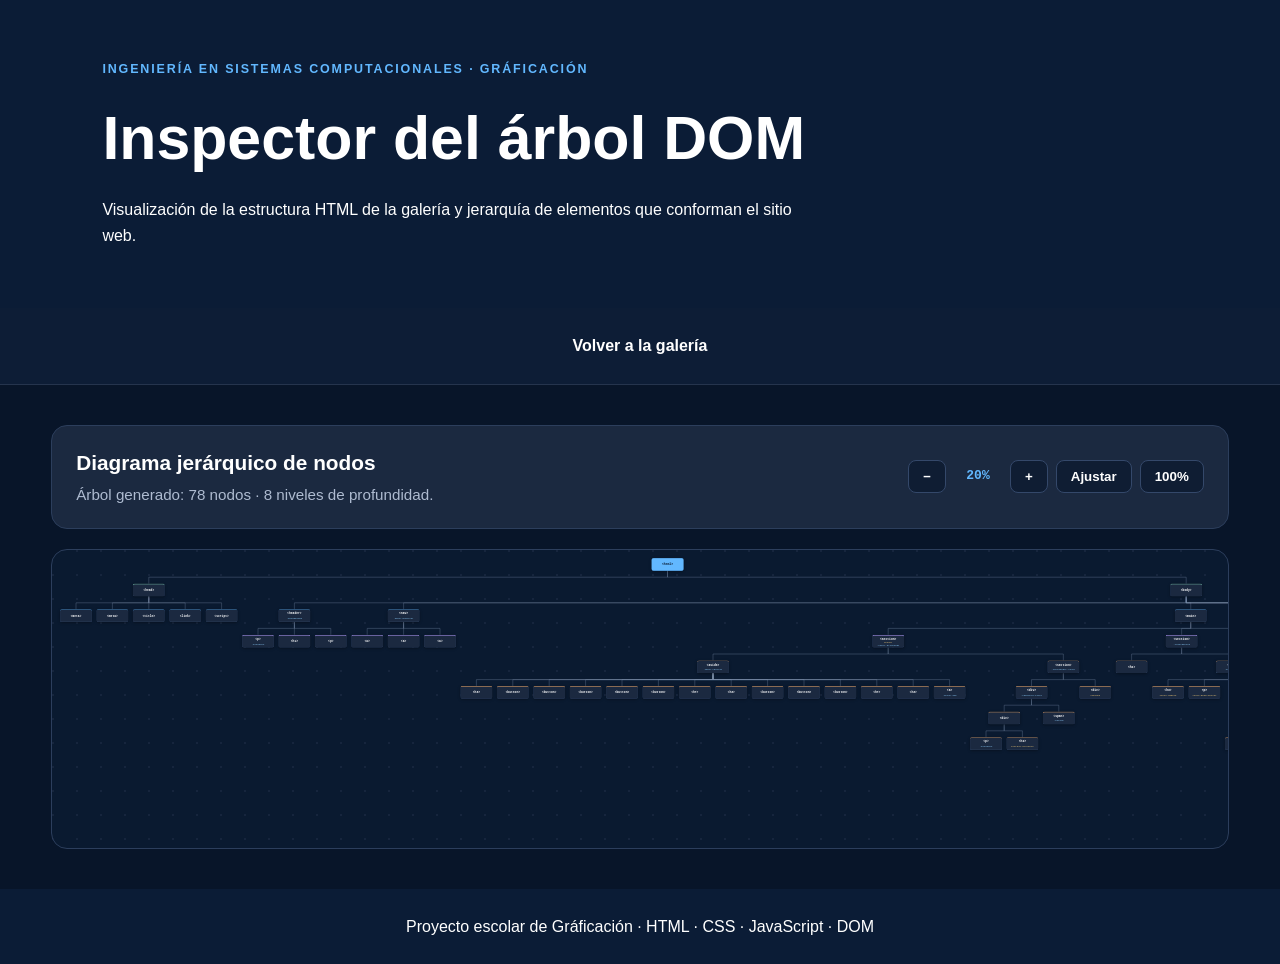
<file: dom-inspector.html>
<!DOCTYPE html>
<html lang="es">
<head>

    <meta charset="UTF-8">
    <meta name="viewport" content="width=device-width, initial-scale=1.0">

    <title>Inspector del árbol DOM</title>

    <link rel="stylesheet" href="css/styles.css">
    <link rel="stylesheet" href="css/dom-inspector.css">

</head>

<body class="pagina-dom">

    <header class="encabezado">

        <p class="etiqueta">
            INGENIERÍA EN SISTEMAS COMPUTACIONALES · GRÁFICACIÓN
        </p>

        <h1>Inspector del árbol DOM</h1>

        <p>
            Visualización de la estructura HTML de la galería y
            jerarquía de elementos que conforman el sitio web.
        </p>

    </header>

    <nav class="menu-superior">

        <a href="index.html">
            Volver a la galería
        </a>

    </nav>

    <main>

        <section class="dom-panel">

            <div>
                <h2>Diagrama jerárquico de nodos</h2>
                <p id="estado">Cargando estructura del documento...</p>
            </div>

            <div class="dom-controles">
                <button id="zoom-menos" type="button" aria-label="Alejar">−</button>
                <span id="zoom-valor">100%</span>
                <button id="zoom-mas" type="button" aria-label="Acercar">+</button>
                <button id="zoom-ajustar" type="button">Ajustar</button>
                <button id="zoom-reset" type="button">100%</button>
            </div>

        </section>

        <div id="arbol" class="arbol-viewport"></div>

    </main>

    <footer>

        Proyecto escolar de Gráficación · HTML · CSS · JavaScript · DOM

    </footer>

    <script src="js/dom.js"></script>

</body>
</html>
</file>
<file: css/styles.css>
:root {
    --fondo: #f4f6f8;
    --texto: #202b35;
    --texto-suave: #5f6c77;

    --primario: #24495a;
    --primario-hover: #193947;

    --secundario: #6f9eaa;

    --borde: #dce3e8;

    --blanco: #ffffff;
}

* {
    margin: 0;
    padding: 0;
    box-sizing: border-box;
}

html {
    scroll-behavior: smooth;
}

body {
    background: var(--fondo);
    color: var(--texto);

    font-family: Arial, Helvetica, sans-serif;
    line-height: 1.6;
}

/* ========================= */
/* HEADER */
/* ========================= */

.encabezado {
    background: #203d4a;
    color: white;

    padding: 60px 8%;
}

.encabezado h1 {
    margin: 10px 0;

    font-size: clamp(2.3rem, 5vw, 3.8rem);
}

.encabezado p:last-child {
    max-width: 700px;
}

.etiqueta {
    font-size: 0.78rem;
    letter-spacing: .15em;
    font-weight: bold;

    color: #9ec5cf;
}

/* ========================= */
/* MENU SUPERIOR */
/* ========================= */

.menu-superior {
    position: sticky;

    top: 0;
    z-index: 100;

    display: flex;
    justify-content: center;
    gap: 12px;

    padding: 15px;

    background: white;

    border-bottom: 1px solid var(--borde);
}

.menu-superior a {
    color: var(--texto);

    text-decoration: none;

    font-weight: 600;

    padding: 10px 16px;

    border-radius: 8px;

    transition: .2s;
}

.menu-superior a:hover {
    background: #edf4f6;
    color: var(--primario);
}

/* ========================= */
/* CONTENIDO */
/* ========================= */

main {
    width: min(1300px, 92%);
    margin: 40px auto;
}

/* ========================= */
/* VISOR */
/* ========================= */

.visor-principal {
    display: grid;

    grid-template-columns: 260px 1fr;

    gap: 25px;

    margin-bottom: 40px;
}

/* ========================= */
/* MENÚ LATERAL */
/* ========================= */

.menu-lateral {
    background: white;

    border: 1px solid var(--borde);

    border-radius: 16px;

    padding: 24px;

    height: fit-content;

    position: sticky;
    top: 90px;
}

.menu-lateral h3 {
    margin-bottom: 12px;

    color: var(--primario);
}

.menu-lateral button,
.boton-dom {
    display: block;

    width: 100%;

    text-align: left;

    padding: 10px 14px;

    margin-bottom: 8px;

    border: none;

    border-radius: 8px;

    background: #edf2f5;

    cursor: pointer;

    transition: .2s;
}

.menu-lateral button:hover,
.boton-dom:hover {
    background: var(--primario);
    color: white;
}

.boton-dom {
    text-decoration: none;
    color: inherit;
}

.menu-lateral hr {
    margin: 18px 0;

    border: none;

    border-top: 1px solid var(--borde);
}

/* ========================= */
/* PANEL PRINCIPAL */
/* ========================= */

.contenedor-visor {
    background: white;

    border: 1px solid var(--borde);

    border-radius: 20px;

    padding: 25px;
}

.cabecera-visor {
    display: flex;

    justify-content: space-between;

    align-items: center;

    margin-bottom: 25px;
}

.cabecera-visor h2 {
    margin-top: 5px;
}

.estado {
    width: 12px;
    height: 12px;

    background: #58ba8c;

    border-radius: 50%;
}

/* ========================= */
/* CANVAS */
/* ========================= */

#lienzo {
    min-height: 500px;

    display: flex;

    justify-content: center;
    align-items: center;

    border: 1px solid var(--borde);

    border-radius: 12px;

    background: #f8fafb;

    overflow: hidden;
}

#lienzo canvas {
    display: block;
}

/* ========================= */
/* INFORMACIÓN */
/* ========================= */

.informacion {
    margin-bottom: 60px;
}

.informacion h2 {
    margin-bottom: 20px;

    color: var(--primario);
}

.info-card {
    background: white;

    border: 1px solid var(--borde);

    border-radius: 18px;

    padding: 30px;
}

.info-card h3 {
    font-size: 1.8rem;

    margin-bottom: 15px;
}

.info-card p {
    color: var(--texto-suave);
}

.info-extra {
    display: grid;

    grid-template-columns: repeat(2, 1fr);

    gap: 25px;

    margin-top: 25px;
}

.info-extra h4 {
    margin-bottom: 6px;

    color: var(--primario);
}

/* ========================= */
/* TEORÍA */
/* ========================= */

.teoria {
    margin-bottom: 80px;
}

.teoria-titulo {
    margin-bottom: 25px;
}

.teoria-titulo h2 {
    margin-top: 8px;
}

.teoria-grid {
    display: grid;

    grid-template-columns: repeat(2, 1fr);

    gap: 20px;
}

.bloque-teoria {
    background: white;

    border: 1px solid var(--borde);

    border-radius: 18px;

    padding: 25px;
}

.bloque-teoria h3 {
    margin-bottom: 15px;
}

.bloque-teoria p,
.bloque-teoria li {
    color: var(--texto-suave);
}

.bloque-teoria ul {
    padding-left: 20px;
}

/* ========================= */
/* FOOTER */
/* ========================= */

footer {
    background: #203d4a;

    color: white;

    text-align: center;

    padding: 25px;
}

/* ========================= */
/* RESPONSIVE */
/* ========================= */

@media (max-width: 1000px) {

    .visor-principal {

        grid-template-columns: 1fr;
    }

    .menu-lateral {

        position: static;
    }
}

@media (max-width: 768px) {

    .info-extra,
    .teoria-grid {

        grid-template-columns: 1fr;
    }

    #lienzo {

        min-height: 420px;
    }

    .menu-superior {

        flex-wrap: wrap;
    }
}

@media (max-width: 500px) {

    .encabezado {

        padding: 40px 7%;
    }

    .encabezado h1 {

        font-size: 2rem;
    }

    #lienzo {

        min-height: 350px;
    }
}
</file>
<file: css/dom-inspector.css>
/* ===================================================
   INSPECTOR DOM · estilos del diagrama
   (cargar DESPUÉS de styles.css)
   =================================================== */

.pagina-dom {
    background: #081529;
    color: #ffffff;
}

/* Adaptación del menú superior y footer al tema oscuro */
.pagina-dom .encabezado,
.pagina-dom footer {
    background: #0b1c36;
}

.pagina-dom .menu-superior {
    background: #0d1d36;
    border-bottom: 1px solid #25344d;
}

.pagina-dom .menu-superior a {
    color: #ffffff;
}

.pagina-dom .menu-superior a:hover {
    background: #1b2940;
    color: #62b8ff;
}

.pagina-dom .etiqueta {
    color: #62b8ff;
}

/* ---------- Panel superior ---------- */

.dom-panel {
    display: flex;
    flex-wrap: wrap;
    justify-content: space-between;
    align-items: center;
    gap: 16px;

    background: #1b2940;
    border: 1px solid #2c3e5c;
    border-radius: 16px;

    padding: 20px 24px;
    margin-bottom: 20px;
}

.dom-panel h2 {
    font-size: 1.3rem;
    margin-bottom: 4px;
}

#estado {
    color: #aebbd0;
    font-size: 0.95rem;
}

.dom-controles {
    display: flex;
    align-items: center;
    gap: 8px;
}

.dom-controles button {
    background: #0f1d33;
    color: #ffffff;

    border: 1px solid #34486a;
    border-radius: 8px;

    padding: 8px 14px;
    font-weight: 600;
    cursor: pointer;

    transition: .2s;
}

.dom-controles button:hover {
    border-color: #62b8ff;
    color: #62b8ff;
}

#zoom-valor {
    min-width: 48px;
    text-align: center;
    color: #62b8ff;
    font-weight: bold;
    font-family: monospace;
}

/* ---------- Área con scroll ---------- */

.arbol-viewport {
    overflow: auto;

    background:
        radial-gradient(circle at 1px 1px, #16253d 1px, transparent 0)
        0 0 / 24px 24px,
        #0a1a30;

    border: 1px solid #2c3e5c;
    border-radius: 16px;

    max-height: 75vh;
    min-height: 300px;
}

.arbol-sizer {
    position: relative;
}

.arbol-escenario {
    position: absolute;
    top: 0;
    left: 0;
    transform-origin: 0 0;
}

.arbol-lineas {
    position: absolute;
    top: 0;
    left: 0;
    pointer-events: none;
}

.conector {
    fill: none;
    stroke: #7f93b0;
    stroke-width: 1.6;
    stroke-linejoin: round;
}

/* ---------- Nodos ---------- */

.nodo-dom {
    position: absolute;

    display: flex;
    flex-direction: column;
    justify-content: center;
    align-items: center;
    gap: 2px;

    padding: 6px 10px;

    background: #1b2940;
    border: 1px solid #34486a;
    border-top: 3px solid #62b8ff;
    border-radius: 10px;

    box-shadow: 0 4px 14px rgba(0, 0, 0, .35);
    text-align: center;
    overflow: hidden;

    transition: transform .15s, border-color .15s;
}

.nodo-dom:hover {
    transform: translateY(-2px);
    border-color: #62b8ff;
    z-index: 5;
}

.nodo-dom > span {
    max-width: 100%;
    overflow: hidden;
    text-overflow: ellipsis;
    white-space: nowrap;
    font-family: Consolas, "Courier New", monospace;
}

.nodo-etiqueta {
    color: #ffffff;
    font-weight: bold;
    font-size: 0.95rem;
}

.nodo-clase {
    color: #8fd0ff;
    font-size: 0.74rem;
}

.nodo-id {
    color: #ffd479;
    font-size: 0.74rem;
}

.nodo-raiz {
    background: #62b8ff;
    border-color: #62b8ff;
}

.nodo-raiz .nodo-etiqueta {
    color: #081529;
}

/* Variación sutil de acento por profundidad */
.nivel-1 { border-top-color: #8fe3c0; }
.nivel-2 { border-top-color: #62b8ff; }
.nivel-3 { border-top-color: #b49bff; }
.nivel-4 { border-top-color: #ffb36b; }

/* ---------- Responsivo ---------- */

@media (max-width: 768px) {

    .dom-panel {
        flex-direction: column;
        align-items: flex-start;
    }

    .arbol-viewport {
        max-height: 65vh;
    }
}
</file>
